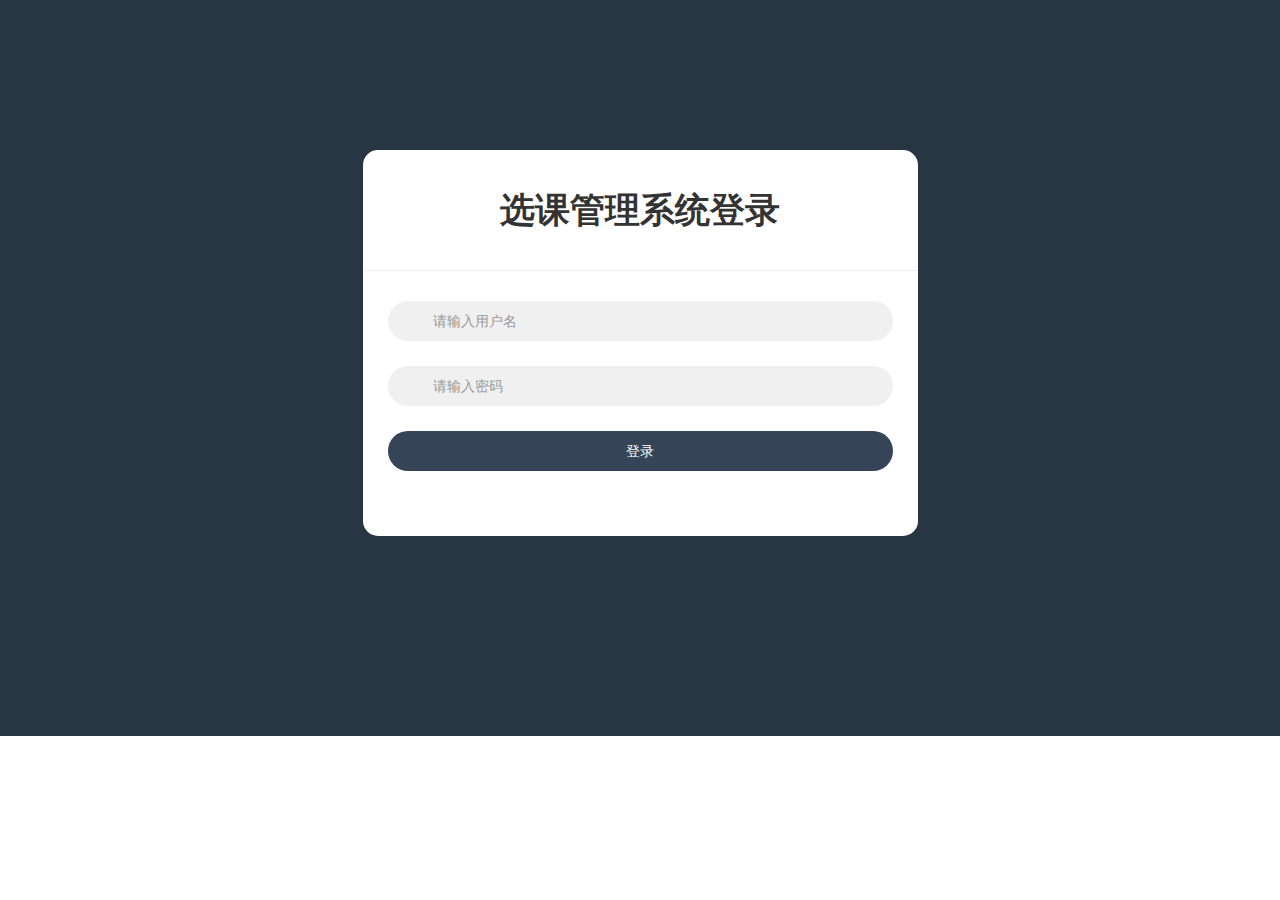
<file: service/src/main/resources/static/index.html>
<!DOCTYPE html>
<html lang="en">
<head>
    <meta charset="UTF-8">
    <meta name="viewport" content="width=device-width, initial-scale=1, maximum-scale=1, user-scalable=no">
    <meta name="format-detection" content="telephone=no">
    <title>选课管理系统</title>
    <script src="js/lib/jquery.min.js"></script>
    <script src="js/lib/bootstrap.min.js"></script>
    <script src="js/index.js"></script>
    <link rel="stylesheet" type="text/css" href="css/style.css"/>
    <link rel="stylesheet" type="text/css" href="css/lib/bootstrap.min.css"/>
</head>
<body>
<div class="form-bg" style="padding-top: 150px;padding-bottom: 200px">
    <div class="container">
        <div class="row">
            <div class="col-md-offset-3 col-md-6">
                <form class="form-horizontal">
                    <span class="heading">选课管理系统登录</span>
                    <div class="form-group">
                        <input type="text" class="form-control" id="uid" placeholder="请输入用户名">
                    </div>
                    <div class="form-group">
                        <input type="password" class="form-control" id="pwd" placeholder="请输入密码">
                    </div>
                    <div class="form-group">
                        <input value="登录" class="btn btn-default" id="login">
                    </div>
                </form>
            </div>
        </div>
    </div>
</div>
</body>
</html>
</file>
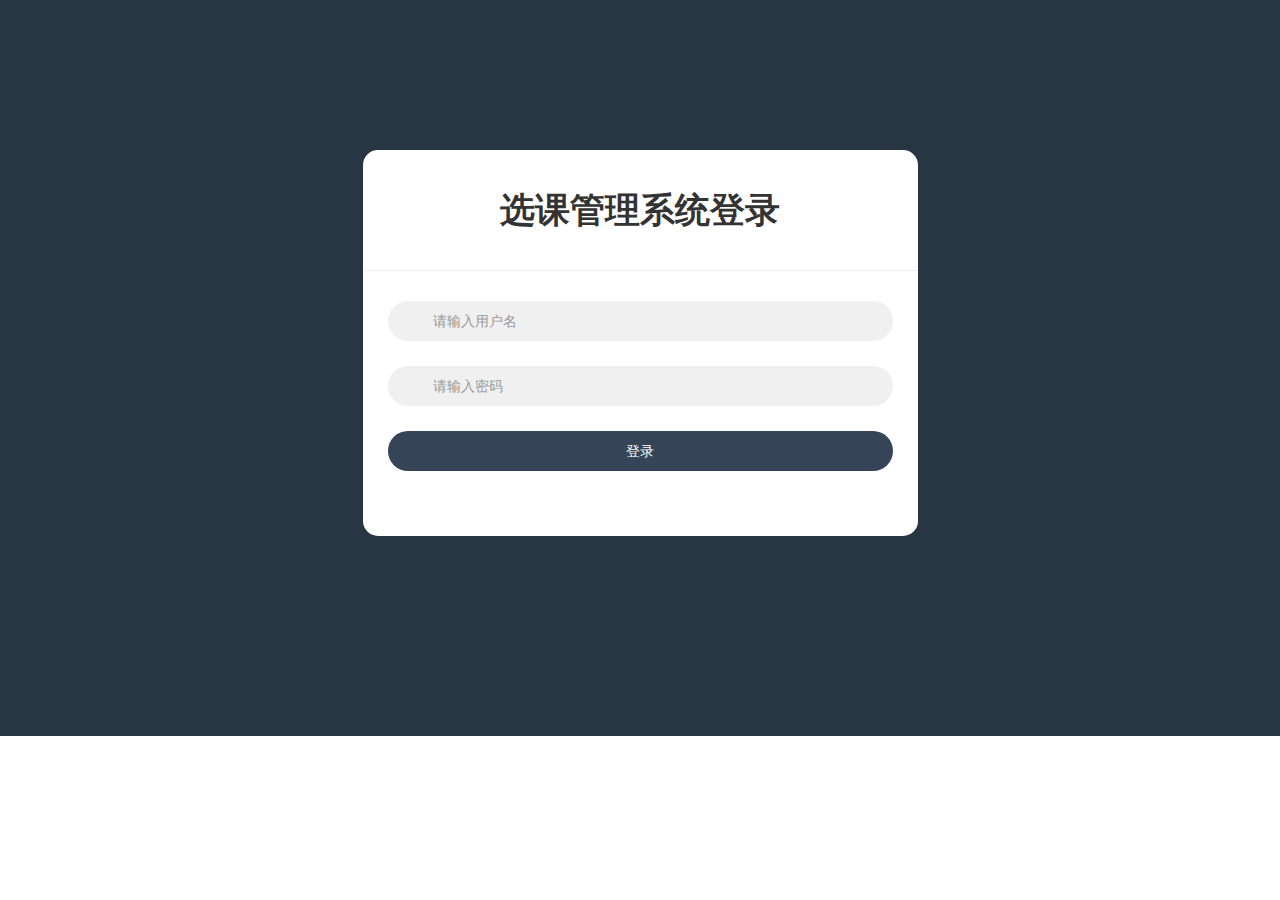
<file: service/src/main/resources/static/mCenter.html>
<!DOCTYPE html>
<html lang="en">
<head>
    <meta charset="UTF-8">
    <meta name="viewport" content="width=device-width, initial-scale=1, maximum-scale=1, user-scalable=no">
    <meta name="format-detection" content="telephone=no">
    <title>选课管理系统</title>
    <script src="js/lib/jquery.min.js"></script>
    <script src="js/lib/bootstrap.min.js"></script>
    <script src="js/href.js"></script>
    <script src="js/mCenter.js"></script>
    <link rel="stylesheet" type="text/css" href="css/lib/common.css"/>
    <link rel="stylesheet" type="text/css" href="css/lib/bootstrap.min.css"/>
</head>
<body>
<div id="wrap">
    <div class="leftMeun" id="leftMeun">
        <div id="logoDiv">
            <p id="logoP"><span>选课管理系统</span></p>
        </div>
        <div id="personInfor">
            <p id="userName">欢迎您</p>
            <p>
                <a id="exit">退出登录</a>
            </p>
        </div>
        <div id="mStudent" class="meun-item"><img src="images/icon_chara_grey.png">学生管理</div>
        <div id="mCourse" class="meun-item"><img src="images/icon_house_grey.png">课程管理</div>
        <div id="mType" class="meun-item"><img src="images/icon_card_grey.png">类型管理</div>
        <div id="mSelect" class="meun-item"><img src="images/icon_user_grey.png">选课管理</div>
        <div id="mRecord" class="meun-item"><img src="images/icon_source_grey.png">操作记录</div>
        <div id="mCenter" class="meun-item meun-item-active"><img src="images/icon_change_grey.png">管理员中心</div>
    </div>
    <div id="rightContent">
        <div class="tab-content">
            <!--管理员管理模块-->
            <div role="tabpanel" class="tab-pane active">
                <div class="check-div form-inline">
                    <div class="col-xs-4 col-lg-4  col-md-5"
                         style="padding-right: 40px;text-align: right;float: right;">
                        <label>能否选课:&nbsp;</label>
                        <label style="margin-right: 10px" id="status">否</label>
                        <button class="btn btn-white btn-xs " id="start">开始选课</button>
                        <button class="btn btn-white btn-xs " id="end">结束选课</button>
                    </div>
                </div>
                <div class="data-div">
                    <div class="row tableHeader">
                        <div class="col-xs-4">
                            编号
                        </div>
                        <div class="col-xs-4">
                            姓名
                        </div>
                        <div class="col-xs-4">
                            操作
                        </div>
                    </div>
                    <div class="tablebody" id="tableBody">
                    </div>
                </div>
            </div>
        </div>
    </div>
</div>
<div class="modal fade" id="changePwdModel" tabindex="-1" role="dialog" aria-labelledby="myModalLabel"
     aria-hidden="true">
    <div class="modal-dialog">
        <div class="modal-content">
            <div class="modal-header">
                <button type="button" class="close" data-dismiss="modal" aria-hidden="true">&times;</button>
                <h4 class="modal-title">修改密码</h4>
            </div>
            <div class="modal-body" style="padding: 50px 100px;">
                <form class="bs-example bs-example-form" role="form">
                    <div class="input-group">
                        <span class="input-group-addon">新密码</span>
                        <input type="password" class="form-control" id="newPwd" placeholder="请输入新密码">
                    </div>
                    <br>
                    <div class="input-group">
                        <span class="input-group-addon">再输一次</span>
                        <input type="password" class="form-control" id="newPwd2" placeholder="请输入新密码">
                    </div>
                </form>
            </div>
            <div class="modal-footer">
                <button type="button" class="btn btn-default" data-dismiss="modal">取消</button>
                <button type="button" class="btn btn-primary" id="changePwd">确定</button>
            </div>
        </div><!-- /.modal-content -->
    </div><!-- /.modal -->
</div>
</body>
</html>
</file>
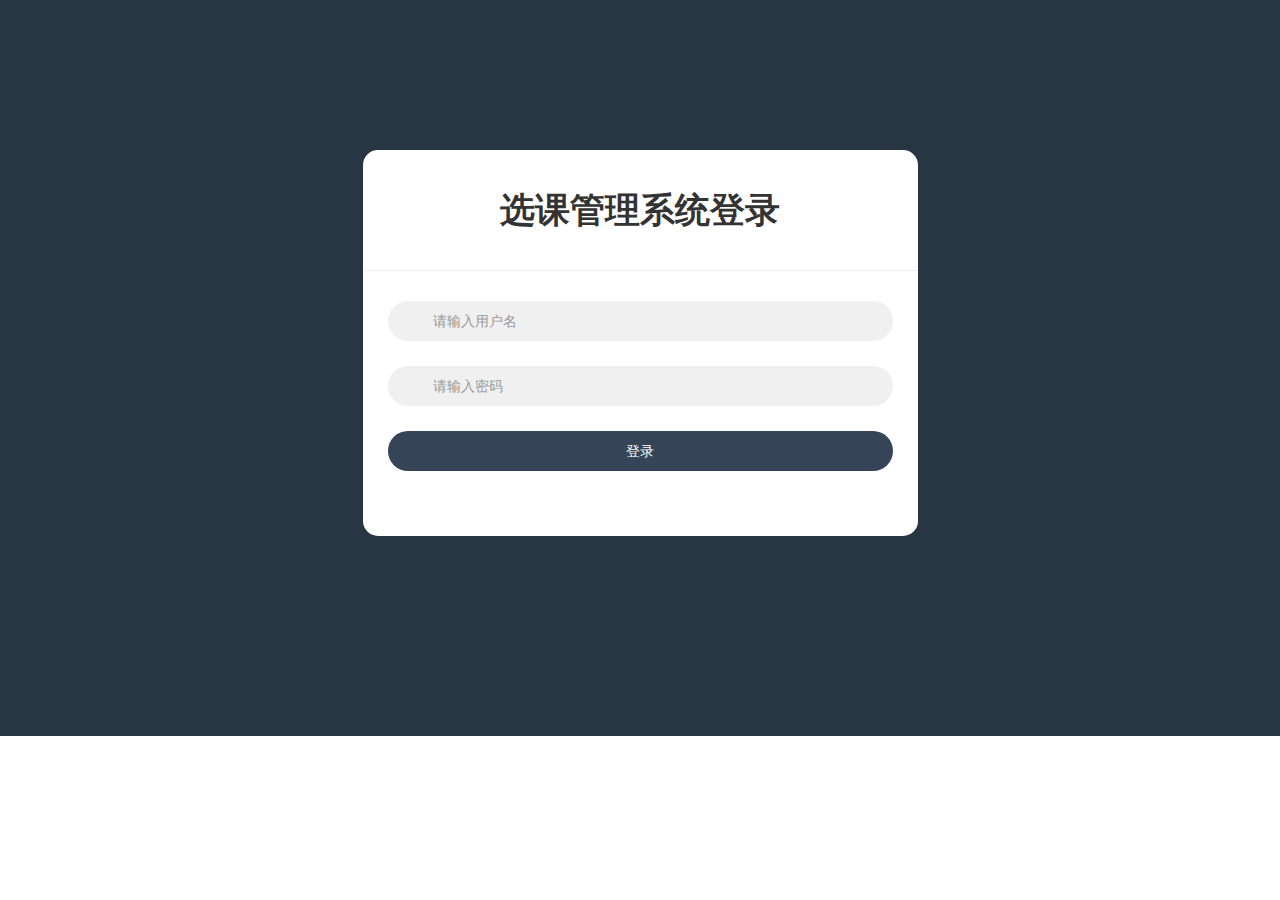
<file: service/src/main/resources/static/mCourse.html>
<!DOCTYPE html>
<html lang="en">
<head>
    <meta charset="UTF-8">
    <meta name="viewport" content="width=device-width, initial-scale=1, maximum-scale=1, user-scalable=no">
    <meta name="format-detection" content="telephone=no">
    <title>选课管理系统</title>
    <script src="js/lib/jquery.min.js"></script>
    <script src="js/lib/bootstrap.min.js"></script>
    <script src="js/href.js"></script>
    <script src="js/mCourse.js"></script>
    <link rel="stylesheet" type="text/css" href="css/lib/common.css"/>
    <link rel="stylesheet" type="text/css" href="css/lib/bootstrap.min.css"/>
</head>
<body>
<div id="wrap">
    <div class="leftMeun" id="leftMeun">
        <div id="logoDiv">
            <p id="logoP"><span>选课管理系统</span></p>
        </div>
        <div id="personInfor">
            <p id="userName">欢迎您</p>
            <p>
                <a id="exit">退出登录</a>
            </p>
        </div>
        <div id="mStudent" class="meun-item"><img src="images/icon_chara_grey.png">学生管理</div>
        <div id="mCourse" class="meun-item meun-item-active"><img src="images/icon_house_grey.png">课程管理</div>
        <div id="mType" class="meun-item"><img src="images/icon_card_grey.png">类型管理</div>
        <div id="mSelect" class="meun-item"><img src="images/icon_user_grey.png">选课管理</div>
        <div id="mRecord" class="meun-item"><img src="images/icon_source_grey.png">操作记录</div>
        <div id="mCenter" class="meun-item"><img src="images/icon_change_grey.png">管理员中心</div>
    </div>
    <div id="rightContent">
        <div class="tab-content">
            <!--课程管理模块-->
            <div role="tabpanel" class="tab-pane active">
                <div class="check-div form-inline">
                    <div class="col-xs-3">
                        <button class="btn btn-yellow btn-xs" data-toggle="modal" data-target="#addCourseModel">添加课程
                        </button>
                    </div>
                    <div class="col-xs-4">
                        <input type="text" class="form-control input-sm" id="keyword" placeholder="输入课程号或课程名">
                        <button class="btn btn-white btn-xs " id="search">查 询</button>
                    </div>
                    <div class="col-xs-4 col-lg-4  col-md-5"
                         style="padding-right: 40px;text-align: right;float: right;">
                        <label>导入导出课程信息表:&nbsp;</label>
                        <button class="btn btn-white btn-xs " id="importCourse">导入</button>
                        <button class="btn btn-white btn-xs " id="exportCourse">导出</button>
                    </div>
                </div>
                <div class="data-div">
                    <div class="row tableHeader">
                        <div class="col-xs-1">
                            课程号
                        </div>
                        <div class="col-xs-1">
                            课程名
                        </div>
                        <div class="col-xs-1">
                            教师
                        </div>
                        <div class="col-xs-6">
                            上课时间
                        </div>
                        <div class="col-xs-1">
                            学分
                        </div>
                        <div class="col-xs-1">
                            容量
                        </div>
                        <div class="col-xs-1">
                            操作
                        </div>
                    </div>
                    <div class="tablebody" id="tableBody">
                    </div>
                </div>
            </div>
        </div>
    </div>
</div>
<div class="modal fade" id="addCourseModel" tabindex="-1" role="dialog" aria-labelledby="myModalLabel"
     aria-hidden="true">
    <div class="modal-dialog">
        <div class="modal-content">
            <div class="modal-header">
                <button type="button" class="close" data-dismiss="modal" aria-hidden="true">&times;</button>
                <h4 class="modal-title">添加课程</h4>
            </div>
            <div class="modal-body" style="padding: 50px 100px;">
                <form class="bs-example bs-example-form" role="form">
                    <div class="input-group">
                        <span class="input-group-addon">课程号</span>
                        <input type="text" class="form-control" id="cnum" placeholder="请输入课程号">
                    </div>
                    <br>
                    <div class="input-group">
                        <span class="input-group-addon">课程名称</span>
                        <input type="text" class="form-control" id="cname" placeholder="请输入课程名称">
                    </div>
                    <br>
                    <div class="input-group">
                        <span class="input-group-addon">课程容量</span>
                        <input type="text" class="form-control" id="capacity" placeholder="请输入课程容量">
                    </div>
                    <br>
                    <div class="input-group">
                        <span class="input-group-addon">教师</span>
                        <input type="text" class="form-control" id="teacher" placeholder="请输入教师名称">
                    </div>
                    <br>
                    <div class="input-group">
                        <span class="input-group-addon">学分</span>
                        <input type="text" class="form-control" id="credit" placeholder="请输入学分">
                    </div>
                    <br>
                    <div class="input-group">
                        <span class="input-group-addon">上课时间</span>
                        <input type="text" class="form-control" id="ctime" placeholder="请输入上课时间">
                    </div>
                </form>
            </div>
            <div class="modal-footer">
                <button type="button" class="btn btn-default" data-dismiss="modal">取消</button>
                <button type="button" class="btn btn-primary" id="addCourse">确定</button>
            </div>
        </div><!-- /.modal-content -->
    </div><!-- /.modal -->
</div>
<div class="modal fade" id="updateCourseModel" tabindex="-1" role="dialog" aria-labelledby="myModalLabel"
     aria-hidden="true">
    <div class="modal-dialog">
        <div class="modal-content">
            <div class="modal-header">
                <button type="button" class="close" data-dismiss="modal" aria-hidden="true">&times;</button>
                <h4 class="modal-title">修改课程</h4>
            </div>
            <div class="modal-body" style="padding: 50px 100px;">
                <form class="bs-example bs-example-form" role="form">
                    <div class="input-group">
                        <span class="input-group-addon">课程号</span>
                        <input type="text" class="form-control" id="cnum2" placeholder="请输入课程号">
                    </div>
                    <br>
                    <div class="input-group">
                        <span class="input-group-addon">课程名称</span>
                        <input type="text" class="form-control" id="cname2" placeholder="请输入课程名称">
                    </div>
                    <br>
                    <div class="input-group">
                        <span class="input-group-addon">课程容量</span>
                        <input type="text" class="form-control" id="capacity2" placeholder="请输入课程容量">
                    </div>
                    <br>
                    <div class="input-group">
                        <span class="input-group-addon">教师</span>
                        <input type="text" class="form-control" id="teacher2" placeholder="请输入教师名称">
                    </div>
                    <br>
                    <div class="input-group">
                        <span class="input-group-addon">学分</span>
                        <input type="text" class="form-control" id="credit2" placeholder="请输入学分">
                    </div>
                    <br>
                    <div class="input-group">
                        <span class="input-group-addon">上课时间</span>
                        <input type="text" class="form-control" id="ctime2" placeholder="请输入上课时间">
                    </div>
                </form>
            </div>
            <div class="modal-footer">
                <button type="button" class="btn btn-default" data-dismiss="modal">取消</button>
                <button type="button" class="btn btn-primary" id="updateCourse">确定</button>
            </div>
        </div><!-- /.modal-content -->
    </div><!-- /.modal -->
</div>
</body>
</html>
</file>
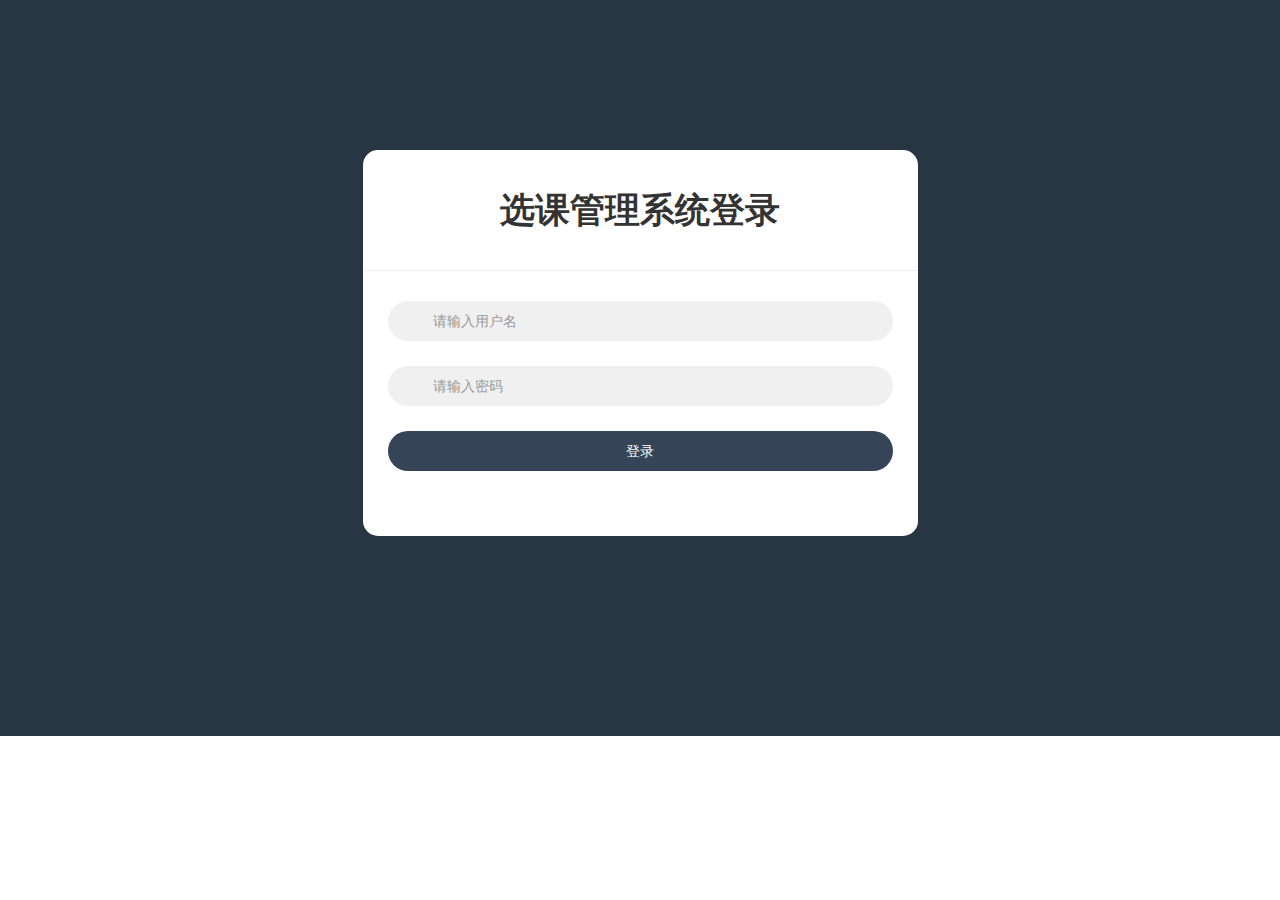
<file: service/src/main/resources/static/mRecord.html>
<!DOCTYPE html>
<html lang="en">
<head>
    <meta charset="UTF-8">
    <meta name="viewport" content="width=device-width, initial-scale=1, maximum-scale=1, user-scalable=no">
    <meta name="format-detection" content="telephone=no">
    <title>选课管理系统</title>
    <script src="js/lib/jquery.min.js"></script>
    <script src="js/lib/bootstrap.min.js"></script>
    <script src="js/href.js"></script>
    <script src="js/mRecord.js"></script>
    <link rel="stylesheet" type="text/css" href="css/lib/common.css"/>
    <link rel="stylesheet" type="text/css" href="css/lib/bootstrap.min.css"/>
</head>
<body>
<div id="wrap">
    <div class="leftMeun" id="leftMeun">
        <div id="logoDiv">
            <p id="logoP"><span>选课管理系统</span></p>
        </div>
        <div id="personInfor">
            <p id="userName">欢迎您</p>
            <p>
                <a id="exit">退出登录</a>
            </p>
        </div>
        <div id="mStudent" class="meun-item"><img src="images/icon_chara_grey.png">学生管理</div>
        <div id="mCourse" class="meun-item"><img src="images/icon_house_grey.png">课程管理</div>
        <div id="mType" class="meun-item"><img src="images/icon_card_grey.png">类型管理</div>
        <div id="mSelect" class="meun-item"><img src="images/icon_user_grey.png">选课管理</div>
        <div id="mRecord" class="meun-item meun-item-active"><img src="images/icon_source_grey.png">操作记录</div>
        <div id="mCenter" class="meun-item"><img src="images/icon_change_grey.png">管理员中心</div>
    </div>
    <div id="rightContent">
        <div class="tab-content">
            <!--操作记录管理模块-->
            <div role="tabpanel" class="tab-pane active">
                <div class="check-div form-inline">
                    <div class="col-xs-4">
                        <input type="text" class="form-control input-sm" id="keywords" placeholder="输入关键字">
                        <button class="btn btn-white btn-xs " id="search">查 询</button>
                    </div>
                </div>
                <div class="data-div">
                    <div class="row tableHeader">
                        <div class="col-xs-4 ">
                            操作时间
                        </div>
                        <div class="col-xs-2">
                            用户编号
                        </div>
                        <div class="col-xs-2">
                            操作名称
                        </div>
                        <div class="col-xs-2">
                            操作对象编号
                        </div>
                        <div class="col-xs-2">
                            操作对象名称
                        </div>
                    </div>
                    <div class="tablebody" id="tableBody">
                    </div>
                </div>
            </div>
        </div>
    </div>
</div>
</body>
</html>
</file>
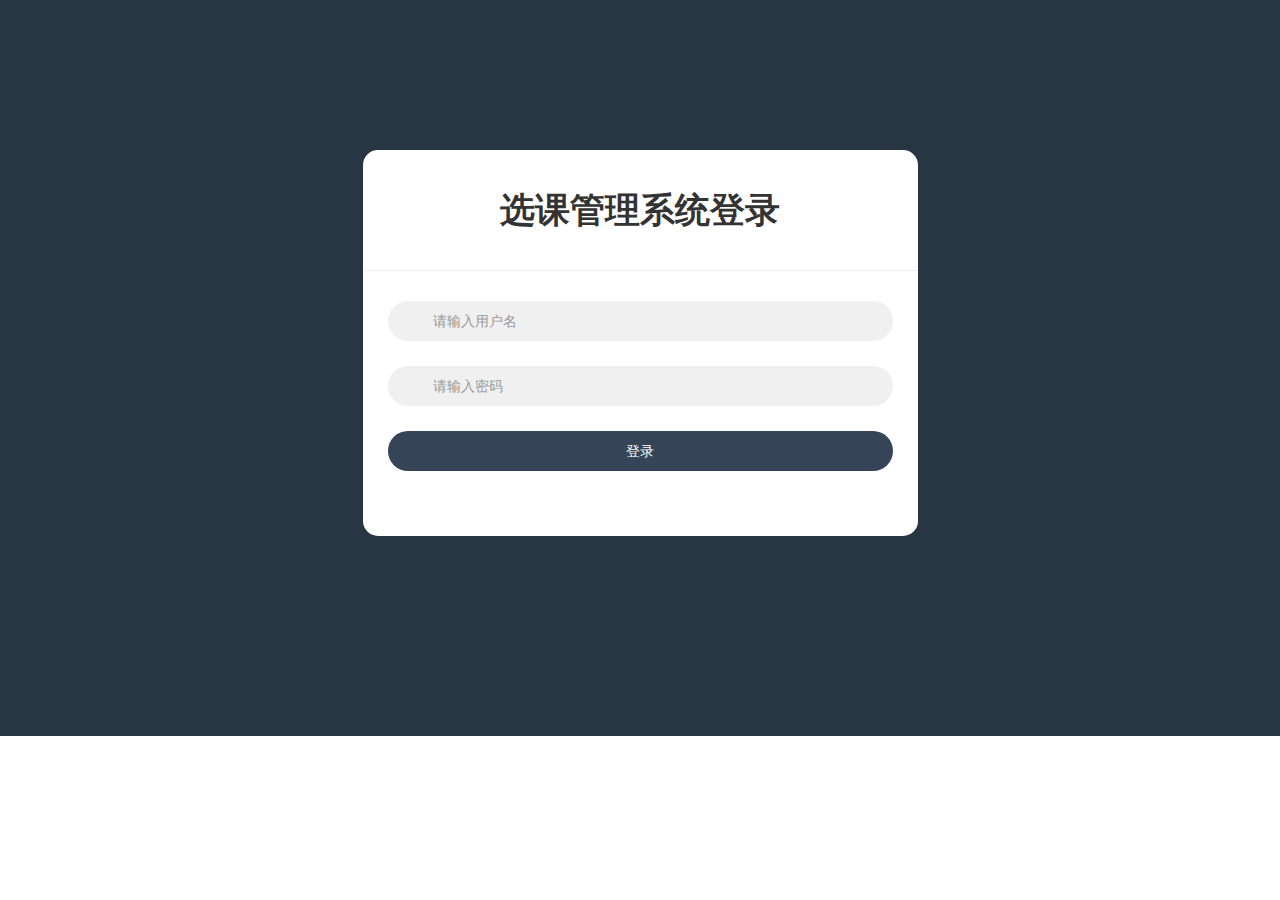
<file: service/src/main/resources/static/mSelect.html>
<!DOCTYPE html>
<html lang="en">
<head>
    <meta charset="UTF-8">
    <meta name="viewport" content="width=device-width, initial-scale=1, maximum-scale=1, user-scalable=no">
    <meta name="format-detection" content="telephone=no">
    <title>选课管理系统</title>
    <script src="js/lib/jquery.min.js"></script>
    <script src="js/lib/bootstrap.min.js"></script>
    <script src="js/href.js"></script>
    <script src="js/mSelect.js"></script>
    <link rel="stylesheet" type="text/css" href="css/lib/common.css"/>
    <link rel="stylesheet" type="text/css" href="css/lib/bootstrap.min.css"/>
</head>
<body>
<div id="wrap">
    <div class="leftMeun" id="leftMeun">
        <div id="logoDiv">
            <p id="logoP"><span>选课管理系统</span></p>
        </div>
        <div id="personInfor">
            <p id="userName">欢迎您</p>
            <p>
                <a id="exit">退出登录</a>
            </p>
        </div>
        <div id="mStudent" class="meun-item"><img src="images/icon_chara_grey.png">学生管理</div>
        <div id="mCourse" class="meun-item"><img src="images/icon_house_grey.png">课程管理</div>
        <div id="mType" class="meun-item"><img src="images/icon_card_grey.png">类型管理</div>
        <div id="mSelect" class="meun-item meun-item-active"><img src="images/icon_user_grey.png">选课管理</div>
        <div id="mRecord" class="meun-item"><img src="images/icon_source_grey.png">操作记录</div>
        <div id="mCenter" class="meun-item"><img src="images/icon_change_grey.png">管理员中心</div>
    </div>
    <div id="rightContent">
        <div class="tab-content">
            <!--选课管理模块-->
            <div role="tabpanel" class="tab-pane active">
                <div class="check-div form-inline">
                    <div class="col-xs-3">
                        <button class="btn btn-yellow btn-xs" data-toggle="modal" data-target="#addSelectModel">添加选课</button>
                    </div>
                    <div class="col-xs-4">
                        <input type="text" class="form-control input-sm" id="keyword" placeholder="输入关键字">
                        <button class="btn btn-white btn-xs " id="search">查 询</button>
                    </div>
                    <div class="col-xs-4 col-lg-4  col-md-5"
                         style="padding-right: 40px;text-align: right;float: right;">
                        <label>导出选课信息表:&nbsp;</label>
                        <!--<button class="btn btn-white btn-xs " id="importSelect">导入</button>-->
                        <button class="btn btn-white btn-xs " id="exportSelect">导出</button>
                    </div>
                </div>
                <div class="data-div">
                    <div class="row tableHeader">
                        <div class="col-xs-2 ">
                            选课时间
                        </div>
                        <div class="col-xs-2">
                            学生学号
                        </div>
                        <div class="col-xs-2">
                            学生姓名
                        </div>
                        <div class="col-xs-2">
                            课程编号
                        </div>
                        <div class="col-xs-2">
                            课程名称
                        </div>
                        <div class="col-xs-2">
                            操作
                        </div>
                    </div>
                    <div class="tablebody" id="tableBody">
                    </div>
                </div>
            </div>
        </div>
    </div>
</div>
<div class="modal fade" id="addSelectModel" tabindex="-1" role="dialog" aria-labelledby="myModalLabel" aria-hidden="true">
    <div class="modal-dialog">
        <div class="modal-content">
            <div class="modal-header">
                <button type="button" class="close" data-dismiss="modal" aria-hidden="true">&times;</button>
                <h4 class="modal-title">添加选课</h4>
            </div>
            <div class="modal-body" style="padding: 50px 100px;">
                <form class="bs-example bs-example-form" role="form">
                    <div class="input-group">
                        <span class="input-group-addon">课程编号</span>
                        <input type="text" class="form-control" id="cid" placeholder="请输入课程编号">
                    </div>
                    <br>
                    <div class="input-group">
                        <span class="input-group-addon">学生学号</span>
                        <input type="text" class="form-control" id="uid" placeholder="请输入学生学号">
                    </div>
                </form>
            </div>
            <div class="modal-footer">
                <button type="button" class="btn btn-default" data-dismiss="modal">取消</button>
                <button type="button" class="btn btn-primary" id="addSelect">确定</button>
            </div>
        </div><!-- /.modal-content -->
    </div><!-- /.modal -->
</div>
<div class="modal fade" id="updateSelectModel" tabindex="-1" role="dialog" aria-labelledby="myModalLabel" aria-hidden="true">
    <div class="modal-dialog">
        <div class="modal-content">
            <div class="modal-header">
                <button type="button" class="close" data-dismiss="modal" aria-hidden="true">&times;</button>
                <h4 class="modal-title">添加选课</h4>
            </div>
            <div class="modal-body" style="padding: 50px 100px;">
                <form class="bs-example bs-example-form" role="form">
                    <div class="input-group">
                        <span class="input-group-addon">课程编号</span>
                        <input type="text" class="form-control" id="cid2" placeholder="请输入课程编号">
                    </div>
                    <br>
                    <div class="input-group">
                        <span class="input-group-addon">学生学号</span>
                        <input type="text" class="form-control" id="uid2" placeholder="请输入学生学号">
                    </div>
                </form>
            </div>
            <div class="modal-footer">
                <button type="button" class="btn btn-default" data-dismiss="modal">取消</button>
                <button type="button" class="btn btn-primary" id="updateSelect">确定</button>
            </div>
        </div><!-- /.modal-content -->
    </div><!-- /.modal -->
</div>
</body>
</html>
</file>
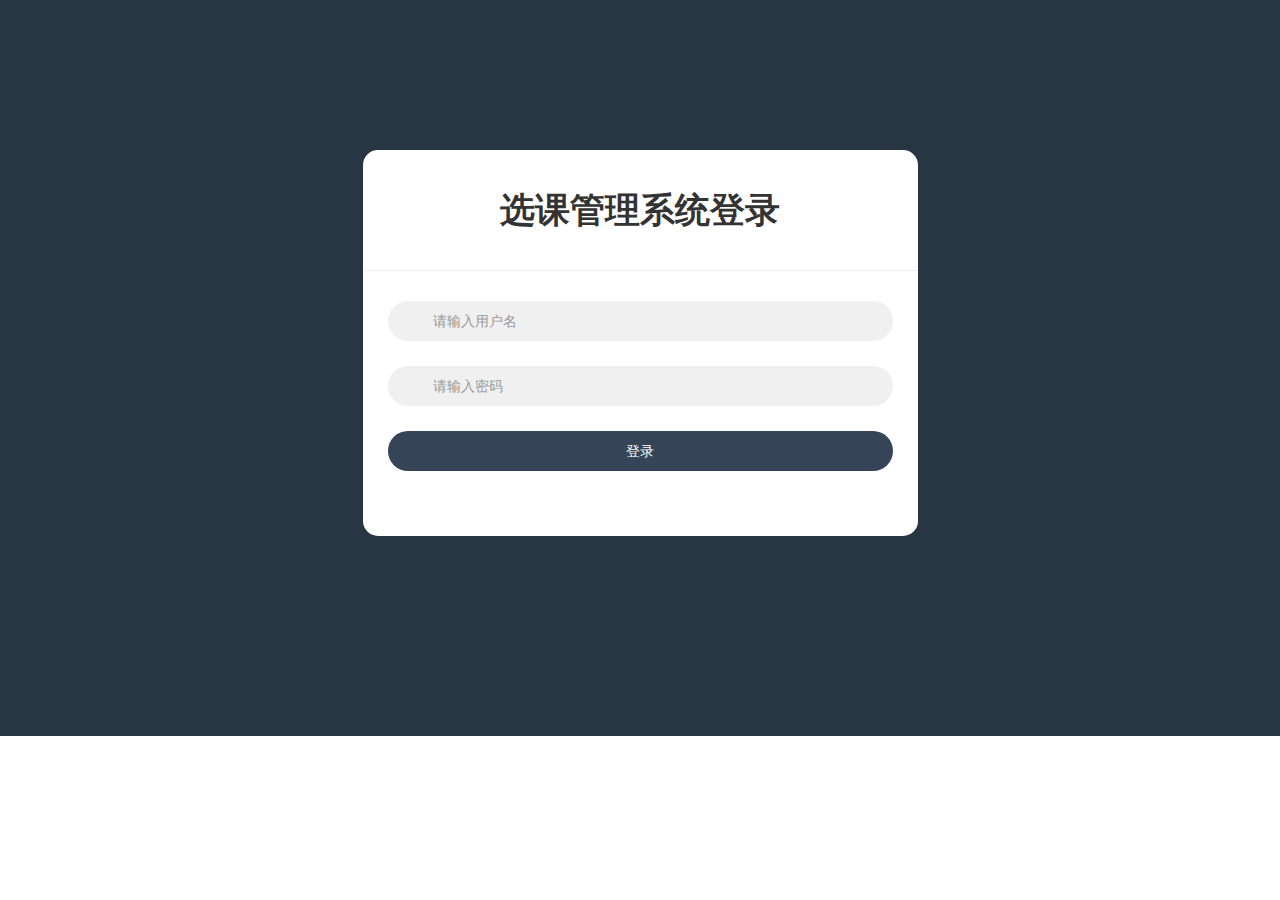
<file: service/src/main/resources/static/mType.html>
<!DOCTYPE html>
<html lang="en">
<head>
    <meta charset="UTF-8">
    <meta name="viewport" content="width=device-width, initial-scale=1, maximum-scale=1, user-scalable=no">
    <meta name="format-detection" content="telephone=no">
    <title>选课管理系统</title>
    <script src="js/lib/jquery.min.js"></script>
    <script src="js/lib/bootstrap.min.js"></script>
    <script src="js/href.js"></script>
    <script src="js/mType.js"></script>
    <link rel="stylesheet" type="text/css" href="css/lib/common.css"/>
    <link rel="stylesheet" type="text/css" href="css/lib/bootstrap.min.css"/>
</head>
<body>
<div id="wrap">
    <div class="leftMeun" id="leftMeun">
        <div id="logoDiv">
            <p id="logoP"><span>选课管理系统</span></p>
        </div>
        <div id="personInfor">
            <p id="userName">欢迎您</p>
            <p>
                <a id="exit">退出登录</a>
            </p>
        </div>
        <div id="mStudent" class="meun-item"><img src="images/icon_chara_grey.png">学生管理</div>
        <div id="mCourse" class="meun-item"><img src="images/icon_house_grey.png">课程管理</div>
        <div id="mType" class="meun-item meun-item-active"><img src="images/icon_card_grey.png">类型管理</div>
        <div id="mSelect" class="meun-item"><img src="images/icon_user_grey.png">选课管理</div>
        <div id="mRecord" class="meun-item"><img src="images/icon_source_grey.png">操作记录</div>
        <div id="mCenter" class="meun-item"><img src="images/icon_change_grey.png">管理员中心</div>
    </div>
    <div id="rightContent">
        <div class="tab-content">
            <!--类型管理模块-->
            <div role="tabpanel" class="tab-pane active">
                <div class="check-div form-inline">
                    <div class="col-xs-3">
                        <button class="btn btn-yellow btn-xs" data-toggle="modal" data-target="#addTypeModel">添加课程类型
                        </button>
                    </div>
                    <div class="col-xs-4">
                        <input type="text" class="form-control input-sm" id="keyword" placeholder="输入关键字">
                        <button class="btn btn-white btn-xs " id="search">查 询</button>
                    </div>
                    <div class="col-xs-5 col-lg-5  col-md-5"
                         style="padding-right: 40px;text-align: right;float: right;">
                        <label>导入导出课程类型表:&nbsp;</label>
                        <button class="btn btn-white btn-xs " id="importType">导入</button>
                        <button class="btn btn-white btn-xs " id="exportType">导出</button>
                    </div>
                </div>
                <div class="data-div">
                    <div class="row tableHeader">
                        <div class="col-xs-3">
                            课程号
                        </div>
                        <div class="col-xs-3">
                            专业名称
                        </div>
                        <div class="col-xs-3">
                            课程类型
                        </div>
                        <div class="col-xs-3">
                            操作
                        </div>
                    </div>
                    <div class="tablebody" id="tableBody">
                    </div>
                </div>
            </div>
        </div>
    </div>
</div>
<div class="modal fade" id="addTypeModel" tabindex="-1" role="dialog" aria-labelledby="myModalLabel" aria-hidden="true">
    <div class="modal-dialog">
        <div class="modal-content">
            <div class="modal-header">
                <button type="button" class="close" data-dismiss="modal" aria-hidden="true">&times;</button>
                <h4 class="modal-title">添加类型</h4>
            </div>
            <div class="modal-body" style="padding: 50px 100px;">
                <form class="bs-example bs-example-form" role="form">
                    <div class="input-group">
                        <span class="input-group-addon">课程号</span>
                        <input type="text" class="form-control" id="cnum" placeholder="请输入课程号">
                    </div>
                    <br>
                    <div class="input-group">
                        <span class="input-group-addon">专业名称</span>
                        <input type="text" class="form-control" id="pname" placeholder="请输入课程名称">
                    </div>
                    <br>
                    <div class="input-group">
                        <span class="input-group-addon">课程类型</span>
                        <input type="text" class="form-control" id="type" placeholder="请输入课程类型">
                    </div>
                </form>
            </div>
            <div class="modal-footer">
                <button type="button" class="btn btn-default" data-dismiss="modal">取消</button>
                <button type="button" class="btn btn-primary" id="addType">确定</button>
            </div>
        </div><!-- /.modal-content -->
    </div><!-- /.modal -->
</div>
<div class="modal fade" id="updateTypeModel" tabindex="-1" role="dialog" aria-labelledby="myModalLabel"
     aria-hidden="true">
    <div class="modal-dialog">
        <div class="modal-content">
            <div class="modal-header">
                <button type="button" class="close" data-dismiss="modal" aria-hidden="true">&times;</button>
                <h4 class="modal-title">修改类型</h4>
            </div>
            <div class="modal-body" style="padding: 50px 100px;">
                <form class="bs-example bs-example-form" role="form">
                    <div class="input-group">
                        <span class="input-group-addon">课程号</span>
                        <input type="text" class="form-control" id="cnum2" placeholder="请输入课程号">
                    </div>
                    <br>
                    <div class="input-group">
                        <span class="input-group-addon">专业名称</span>
                        <input type="text" class="form-control" id="pname2" placeholder="请输入课程名称">
                    </div>
                    <br>
                    <div class="input-group">
                        <span class="input-group-addon">课程类型</span>
                        <input type="text" class="form-control" id="type2" placeholder="请输入课程类型">
                    </div>
                </form>
            </div>
            <div class="modal-footer">
                <button type="button" class="btn btn-default" data-dismiss="modal">取消</button>
                <button type="button" class="btn btn-primary" id="updateType">确定</button>
            </div>
        </div><!-- /.modal-content -->
    </div><!-- /.modal -->
</div>
</body>
</html>
</file>
<file: service/src/main/resources/static/css/style.css>
* {
    margin: 0;
}

*, *:after, *:before {
    -webkit-box-sizing: border-box;
    -moz-box-sizing: border-box;
    box-sizing: border-box;
}

.form-bg {
    background: #283643;
    height: 100%;
}

.form-horizontal {
    background: #fff;
    padding-bottom: 40px;
    border-radius: 15px;
    text-align: center;
}

.form-horizontal .heading {
    display: block;
    font-size: 35px;
    font-weight: 700;
    padding: 35px 0;
    border-bottom: 1px solid #f0f0f0;
    margin-bottom: 30px;
}

.form-horizontal .form-group {
    padding: 0 40px;
    margin: 0 0 25px 0;
    position: relative;
}

.form-horizontal .form-control {
    background: #f0f0f0;
    border: none;
    border-radius: 20px;
    box-shadow: none;
    padding: 0 20px 0 45px;
    height: 40px;
    transition: all 0.3s ease 0s;
}

.form-horizontal .form-control:focus {
    background: #e0e0e0;
    box-shadow: none;
    outline: 0 none;
}

.form-horizontal .form-group i {
    position: absolute;
    top: 12px;
    left: 60px;
    font-size: 17px;
    color: #c8c8c8;
    transition: all 0.5s ease 0s;
}

.form-horizontal .form-control:focus + i {
    color: #354457;
}

.form-horizontal .fa-question-circle {
    display: inline-block;
    position: absolute;
    top: 12px;
    right: 60px;
    font-size: 20px;
    color: #808080;
    transition: all 0.5s ease 0s;
}

.form-horizontal .fa-question-circle:hover {
    color: #000;
}

.form-horizontal .text {
    float: left;
    margin-left: 7px;
    line-height: 20px;
    padding-top: 5px;
    text-transform: capitalize;
}

.form-horizontal .btn {
    width: 100%;
    font-size: 14px;
    color: #fff;
    background: #354457;
    border-radius: 30px;
    padding: 10px 25px;
    border: none;
    text-transform: capitalize;
    transition: all 0.5s ease 0s;
}

@media only screen and (max-width: 479px) {
    .form-horizontal .form-group {
        padding: 0 25px;
    }

    .form-horizontal .form-group i {
        left: 45px;
    }

    .form-horizontal .btn {
        padding: 10px 20px;
    }
}
</file>
<file: service/src/main/resources/static/css/lib/common.css>
@charset "utf-8";
/* CSS Document */
/*外层框架样式*/

body {
	min-width: 100%;
	height: auto;
}
.container-fluid {
	padding-left: 0!important;
}
#wrap {
	min-width: 100%;
	position: absolute;
	background: #eff3f6 bottom;
	min-height: 100%;
	overflow: hidden;
}
/*@media (min-width: 660px) #wrap {
	min-width: 650px;
}
@media (min-width: 768px) #wrap {
	width: 100%;
	min-width: 750px;
}
@media (min-width: 992px) #wrap {
	width: 100%;
	min-width: 970px;
}
@media (min-width: 1200px) #wrap {
	width: 100%;
	min-width: 1170px;
}*/

.leftMeun {
	position: absolute;
	box-sizing: border-box;
	width: 200px;
	height: 100%;
	background: #4d5e70 bottom;
}
.leftMeun >div {
	padding-left: 20px;
}
#rightContent {
	/*position: absolute;*/
	box-sizing: border-box;
	float: left;
	box-sizing: border-box;
	padding-left: 200px;
	overflow-y: overlay;
	overflow-x: hidden;
	/*background-color: #eff3f6;*/
	clear: both;
	color: #717592;
	min-width: 100%;
	min-height: 500px;
}
/*左侧菜单栏*/

#logoDiv {
	padding-top: 20px;
	padding-bottom: 20px;
	height: 70px;
	background-color: #354457;
	font-size: 17px;
	color: #fff;
	vertical-align: bottom;
}
#logo {
	height: 30px;
	padding-right: 5px;
}
#logoDiv span {
	vertical-align: bottom;
}
#personInfor {
	padding: 10px 5px 10px;
	margin: 0 5px;
	color: #b3bcc5;
	border-bottom: 1px solid #354457;
	overflow-x: hidden;
	padding-left: 20px;
}
#personInfor p {
	font-size: 12px;
	margin-left: -5px;
}
#personInfor a {
	color: #B3BCC5;
	text-decoration: underline;
}
#userName {
	font-size: 15px!important;
	padding: 0;
	margin: 0;
}
.line-div {
	color: #F00;
	height: 5px;
}
.meun dl {
	padding: 0 10px;
}
.meun-title {
	color: #828e9a;
	padding-top: 10px;
	padding-bottom: 10px;
	font-size: 14px;
	font-weight: bold;
}
.meun-item {
	line-height: 40px;
	height: 40px;
	color: #aab1b7;
	cursor: pointer;
}
.meun-item a {
	color: #aab1b7;
	display: block;
}
.meun-item-active a {
	color: #c4c7cc;
	display: block;
}
.meun-item img {
	padding-right: 8px;
	height: 20px;
}
.meun-item-active {
	background-color: #3d4e60;
	border-right: 4px solid #647f9d;
	color: #fff;
}
/*右侧具体内容栏目*/

.check-div {
	height: 70px;
	line-height: 70px;
	*line-height: 60px;
	background-color: #fff;
	padding-left: 30px;
	min-width: 824px !important;
	box-sizing: border-box;
}
.check-div button {
	font-size: 12px;
	font-weight: bold;
}
.check-div select {
	height: 26px;
	width: 120px!important;
	display: inline;
	color: #ccc;
}
.check-div input {
	width: 200px !important;
	display: inline;
}
.tab-pane {
	color: #9095ab;
}
.tableHeader {
	height: 35px;
	line-height: 35px;
	font-size: 12px;
	font-weight: bold;
	color: #646987;
	background-color: #e3e8ee;
	padding: 0 30px;
	text-align: left;
}
.codeTop {
	text-align: right;
}
.tablebody {
	margin: 20px 30px;
	text-align: left;
}
.tablebody .row {
	margin-top: 10px;
	background-color: #fff;
	height: 70px;
	line-height: 70px;
}
.footer {
	float: right;
	margin-right: 20px
}
.modal-header {
	/*background-color: #e3e8ee;*/
}
.modal-title {
	font-weight: bold;
}
.expand-col {
	padding: 0;
	margin-top: 30px;
}
.levl2 {
	padding-left: 30px;
}
.levl3 {
	padding-left: 40px;
}
.sitTable {
	background-color: #fff;
	padding-right: 30px;
}
.sitTable table {
	border-top: none;
	background-color: #FFF;
}
/*表格上部边框线*/

.sitTable .table>tbody>tr:first-child>td {
	border-top: none;
}
.table>tbody>tr>td,
.table>tbody>tr>th,
.table>tfoot>tr>td,
.table>tfoot>tr>th,
.table>thead>tr>td,
.table>thead>tr>th {
	vertical-align: middle !important;
	padding: 8px 15px!important;
}
.btn {
	border: none;
}
.toggle-btn {
	display: none;
	width: 52px;
	height: 50px;
	font-size: 20px;
	padding: 15px;
	cursor: pointer;
	float: left;
	color: #212121;
	-moz-transition: all 0.2s ease-out 0s;
	-webkit-transition: all 0.2s ease-out 0s;
	transition: all 0.2s ease-out 0s;
}
.pd0px {
	padding-left: 200px!important;
}
select {
	padding: 0 auto!important;
}
/*进度条样式*/

@media (max-width: 1123px) {
	#rightContent {
		padding-left: 0;
	}
	.tab-pane {
		min-width: 973px;
	}
	.leftMeun {
		display: none;
	}
	.toggle-btn {
		display: block;
	}
}
.input-xs {
	height: 25px;
	line-height: 25px;
}
.btn-white {
	background: #fff;
	border: 1px solid #ccc!important;
	font-weight: normal!important;
	margin-right: 10px;
}
.btn-green {
	border: 1px solid #ccc!important;
	font-weight: normal!important;
	margin-right: 10px;
	color: #fff;
	background: #529373;
}
.btn-yellow {
	background: #fff;
	border: 1px solid #ccc!important;
	font-weight: normal!important;
	margin-right: 10px;
	color: #eab67c!important;
	border: 1px solid #eab67c!important;
}
/*颜色*/

.gray {
	color: #b7b7b7;
	font-weight: normal;
	padding: 0 10px;
}
.footer .glyphicon {
	font-size: 12px;
	color: #00BDEF;
	padding: 4px;
	background-color: #fff;
	margin-right: 10px;
}
.zhi {
	margin-top: 33px;
	border-radius: 0!important;
	width: 50px!important;
	height: 21px!important;
	line-height: 20px;
	border: none;
	box-shadow: none!important;
}
.duiqi {
	margin-left: -26px!important;
	margin-top: 7px;
	width: 200px!important;
}
.form-horizontal .form-group {
	margin-right: -100px!important;
}
.select-duiqi {
	height: 25px!important;
	color: #ccc!important;
	margin-left: -25px;
	margin-top: 6px;
	width: 200px!important;
}
.linkCcc {
	color: #9095ab!important;
	text-decoration: underline;
	padding-right: 10px;
}
.linkCcc:hover {
	color: #000!important;
	text-decoration: underline;
}
.modal {
	color: #4b4b4b;
}
.top100 {
	margin-top: -25px!important;
	height: 40px!important;
	line-height: 67px!important;
}
.left {
	float: left;
}
.right {
	float: right;
}
</file>
